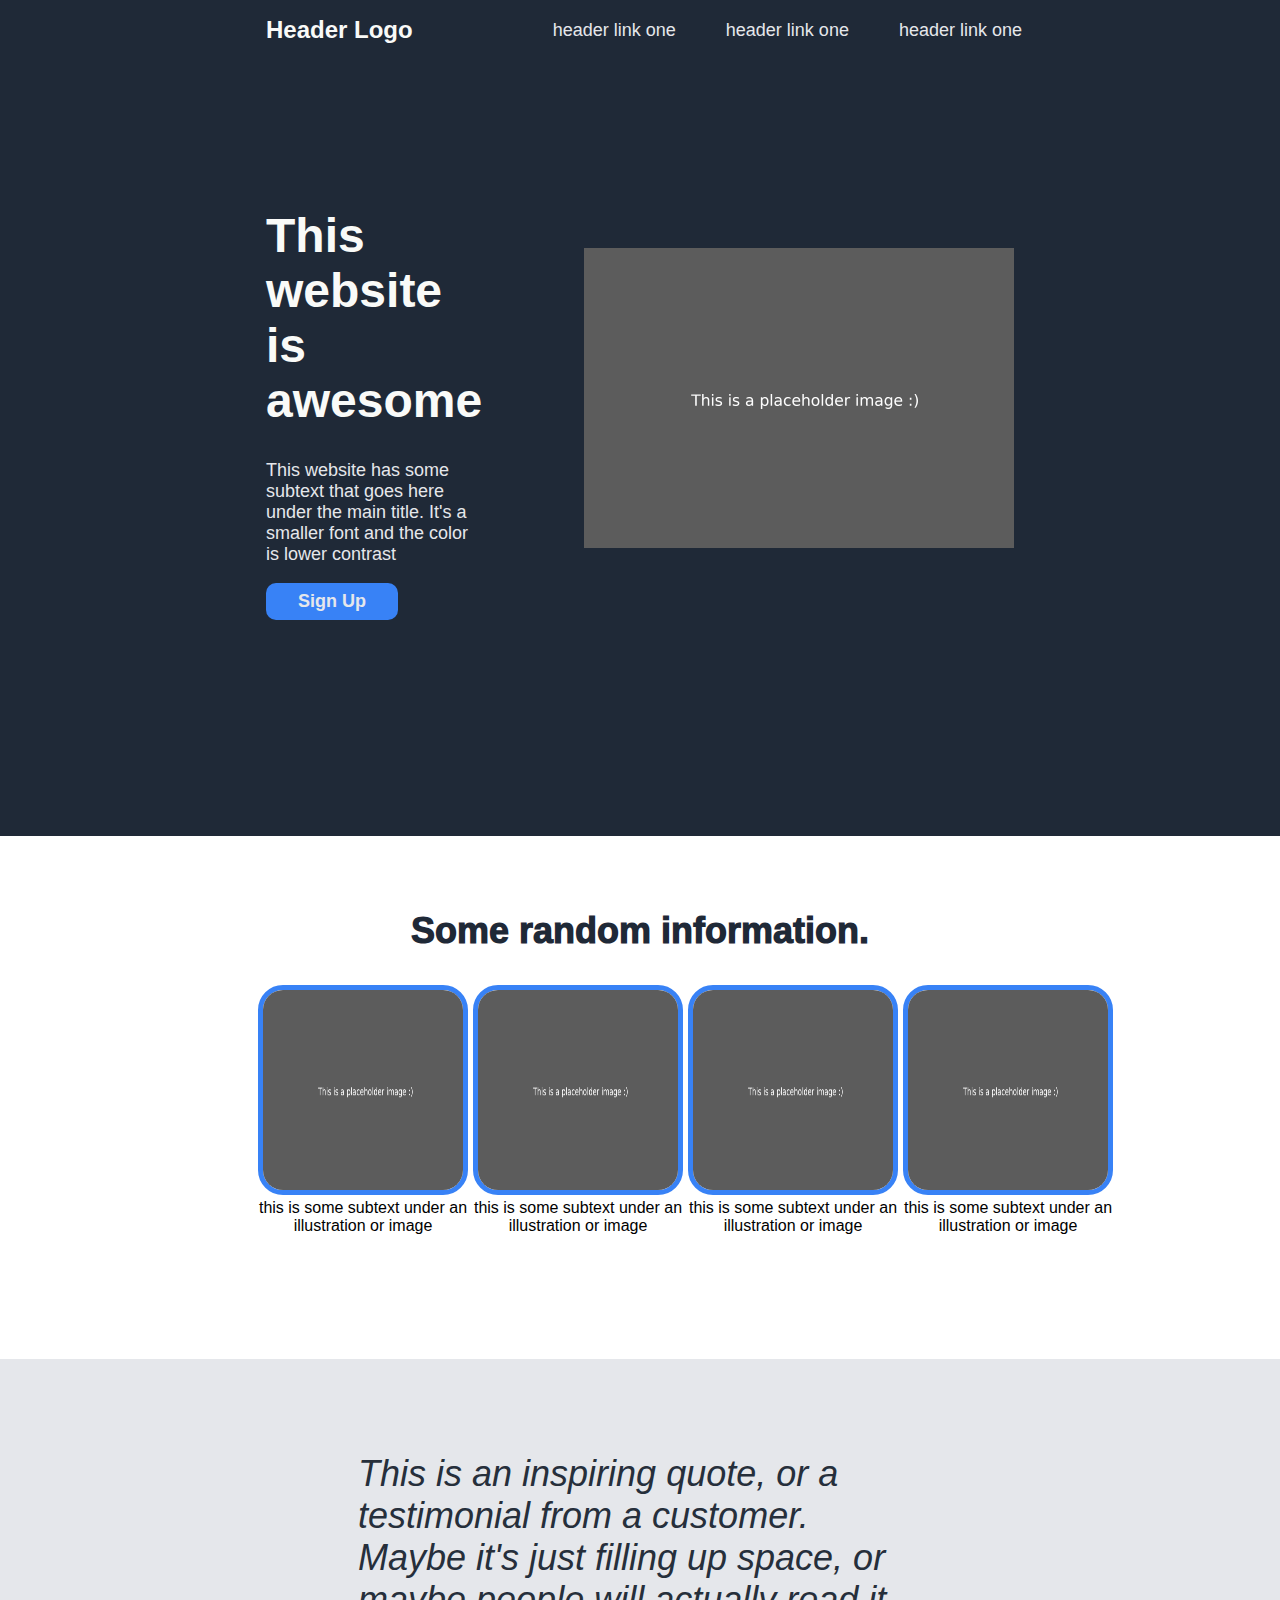
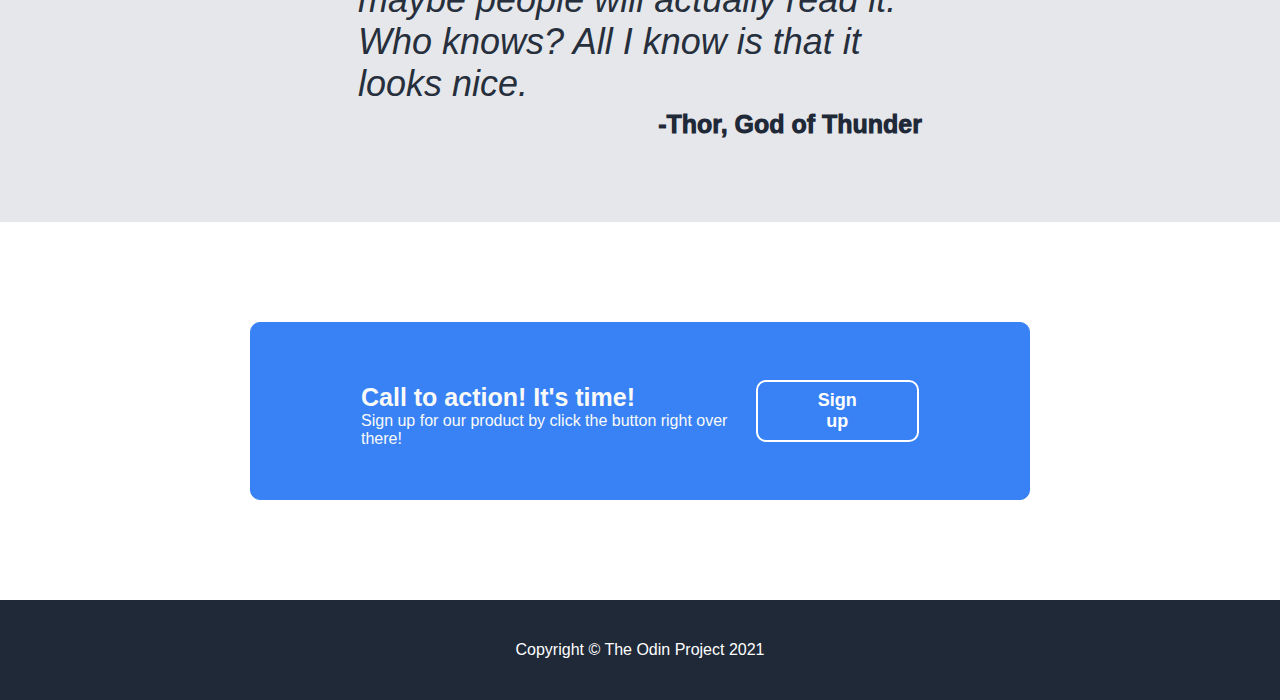
<file: index.html>
<!DOCTYPE html>
<html lang="en">

<head>
    <meta charset="UTF-8">
    <meta name="viewport" content="width=device-width, initial-scale=1.0">
    <title>Awesome Website</title>
    <link rel="stylesheet" href="./css/styles.css">
</head>

<body>
    <div class="hero-container">
        <header>
            <a href="#" class="header-logo">Header Logo</a>
            <a href="#" class="header-link">header link one</a>
            <a href="#" class="header-link">header link one</a>
            <a href="#" class="header-link">header link one</a>
        </header>

        <div class="hero-text-container">
            <div class="hero-main">
                <h1 class="hero-main-title">This website is awesome</h1>
                <p id="hero-text">This website has some subtext that goes here under the main title. It's a smaller font
                    and the color
                    is lower contrast</p>
                <button id="sign-up">Sign Up</button>
            </div>
            <img src="./images/placeholder.jpg" class="hero-image">
        </div>

    </div>

    <div class="info-container">
        <h1 class="info-title">Some random information.</h1>
        <div class="info-subcontainer">
            <div class="info-image-container">
                <img src="./images/placeholder.jpg" class="info-image" width="200" height="200">
                <p class="info-text">this is some subtext under an illustration or image</p>
            </div>
            <div class="info-image-container">
                <img src="./images/placeholder.jpg" class="info-image" width="200" height="200">
                <p class="info-text">this is some subtext under an illustration or image</p>
            </div>
            <div class="info-image-container">
                <img src="./images/placeholder.jpg" class="info-image" width="200" height="200">
                <p class="info-text">this is some subtext under an illustration or image</p>
            </div>
            <div class="info-image-container">
                <img src="./images/placeholder.jpg" class="info-image" width="200" height="200">
                <p class="info-text">this is some subtext under an illustration or image</p>
            </div>
        </div>
    </div>

    <div class="top-quote-container">
        <div class="quote-container">
            <p id="quote">This is an inspiring quote, or a testimonial from a customer. Maybe it's just filling up
                space, or
                maybe
                people will actually read it. Who knows? All I know is that it looks nice.</p>

            <p id="quote-author">-Thor, God of Thunder</p>
        </div>
    </div>

    <div class="top-action-container">
        <div class="action-container">
            <div class="action-text">
                <p class="action-title">Call to action! It's time!</p>
                <p class="action-subtitle">Sign up for our product by click the button right over there!</p>
            </div>
            <button class="action-signup">Sign up</button>
        </div>
    </div>

    <div class="footer-container">
        <p>Copyright © The Odin Project 2021</p>
    </div>

</body>

</html>
</file>
<file: css/styles.css>
* {
    /* Universal font for whole document */
    font-family: Verdana, sans-serif;
}

.hero-container {
    /* Colour for top part of container/header */
    background-color: #1F2937;
    padding-bottom: 50px;
}

header {
    /* Settings for top header */
    width: auto;
    margin-inline: auto;
    display: flex;
    justify-content: flex-start;
    align-items: center;
    margin: 250px;
    margin-top: 0px;
    margin-bottom: 100px;
    padding: 0.5rem;
    gap: 50px;
}

a.header-logo {
    /* Alignment and sizing for 'Header Logo' in header*/
    margin-right: auto;
    font-size: 24px;
    padding: 0.5rem;
    color: #F9FAF8;
    font-weight: 900;
}

a.header-logo,
.header-link {
    /* Removing text decorations for links in header*/
    text-decoration: none;
}



a.header-link {
    /* Font sizing and colour for header links */
    font-size: 18px;
    color: #E5E7EB;
}

body {
    /* Removing margin from body to allow colour to reach edges */
    margin: 0;
}

.hero-text-container {
    width: auto;
    margin-inline: auto;
    display: flex;
    justify-content: flex-start;
    align-items: center;
    margin: 250px;
    margin-top: 0;
    margin-bottom: 150px;
    padding: 1rem;
}

.hero-main {
    margin-right: auto;
    flex: auto;
}

.hero-main-title {
    font-size: 48px;
    color: #F9FAF8;
}

.hero-image {
    padding: 0;
    padding-left: 100px;
    width: 1800px;
    height: 300px;
    overflow: hidden;
    object-fit: cover;
}

#hero-text {
    font-size: 18px;
    color: #E5E7EB;
}

#sign-up {
    color: #E5E7EB;
    font-size: 18px;
    font-weight: 900;
    background-color: #3882F6;
    border-color: #3882F6;
    border-radius: 10px;
    padding: 0.5rem;
    padding-left: 2rem;
    padding-right: 2rem;
    border-style: none;
}

.info-subcontainer {
    width: auto;
    margin-inline: auto;
    display: flex;
    justify-content: space-between;
    align-items: center;
    margin: 250px;
    margin-top: 0px;
    margin-bottom: 0px;
    padding: 0.5rem;
    gap: 5px;
}

.info-container {
    text-align: center;
    margin-top: 0px;
    margin-bottom: 0px;
    background-color: white;
    padding-top: 50px;
    padding-bottom: 100px;
}

.info-image-container {
    display: table;
    width: 1rem;

}

.info-image {
    border: 5px solid #3882F6;
    border-radius: 25px;
}

.info-text {
    margin-top: 0;
}

h1.info-title {
    font-size: 36px;
    font-weight: 1000;
    color: #1F2937;
}

.quote-container {
    width: auto;
    margin-inline: auto;
    display: flex;
    flex-direction: column;
    justify-content: space-between;
    align-items: center;
    margin: 350px;
    margin-top: 0px;
    margin-bottom: 0px;
    padding: 0.5rem;
    gap: 5px;
}

#quote {
    font-size: 36px;
    font-style: italic;
    font-weight: 10;
    color: #262f3b;
    margin-bottom: 0;
}

.top-quote-container {
    background-color: #E5E7EB;
    align-items: center;
    padding-top: 50px;
    padding-bottom: 50px;
}

#quote-author {
    margin-left: auto;
    color: #1F2937;
    font-size: 25px;
    font-weight: 1000;
    margin-top: 0;
}

.top-action-container {
    background-color: white;
    align-items: center;
    padding-top: 100px;
    padding-bottom: 100px;
}

.action-container {
    border: 1px solid #3882F6;
    border-radius: 10px;
    background-color: #3882F6;
    display: flex;
    width: auto;
    margin-inline: auto;
    display: flex;
    justify-content: flex-start;
    align-items: center;
    margin: 250px;
    margin-top: 0;
    margin-bottom: 0px;
    padding: 35px;
    padding-left: 110px;
    padding-right: 110px;
}

.action-text {
    margin-right: auto;
    color: #F9FAF8;
}

.action-title {
    font-size: 25px;
    font-weight: bolder;
    margin-bottom: 0;
}

.action-subtitle {
    margin-top: 0;
}

.action-signup {
    color: white;
    font-size: 18px;
    font-weight: 900;
    background-color: #3882F6;
    border-color: white;
    border-radius: 10px;
    padding: 0.5rem;
    padding-left: 3rem;
    padding-right: 3rem;
    border-style: solid;

}

.footer-container {
    background-color: #1F2937;
    display: flex;
    padding: 25px;
    align-items: center;
    justify-content: center;
    color: white;
}
</file>
